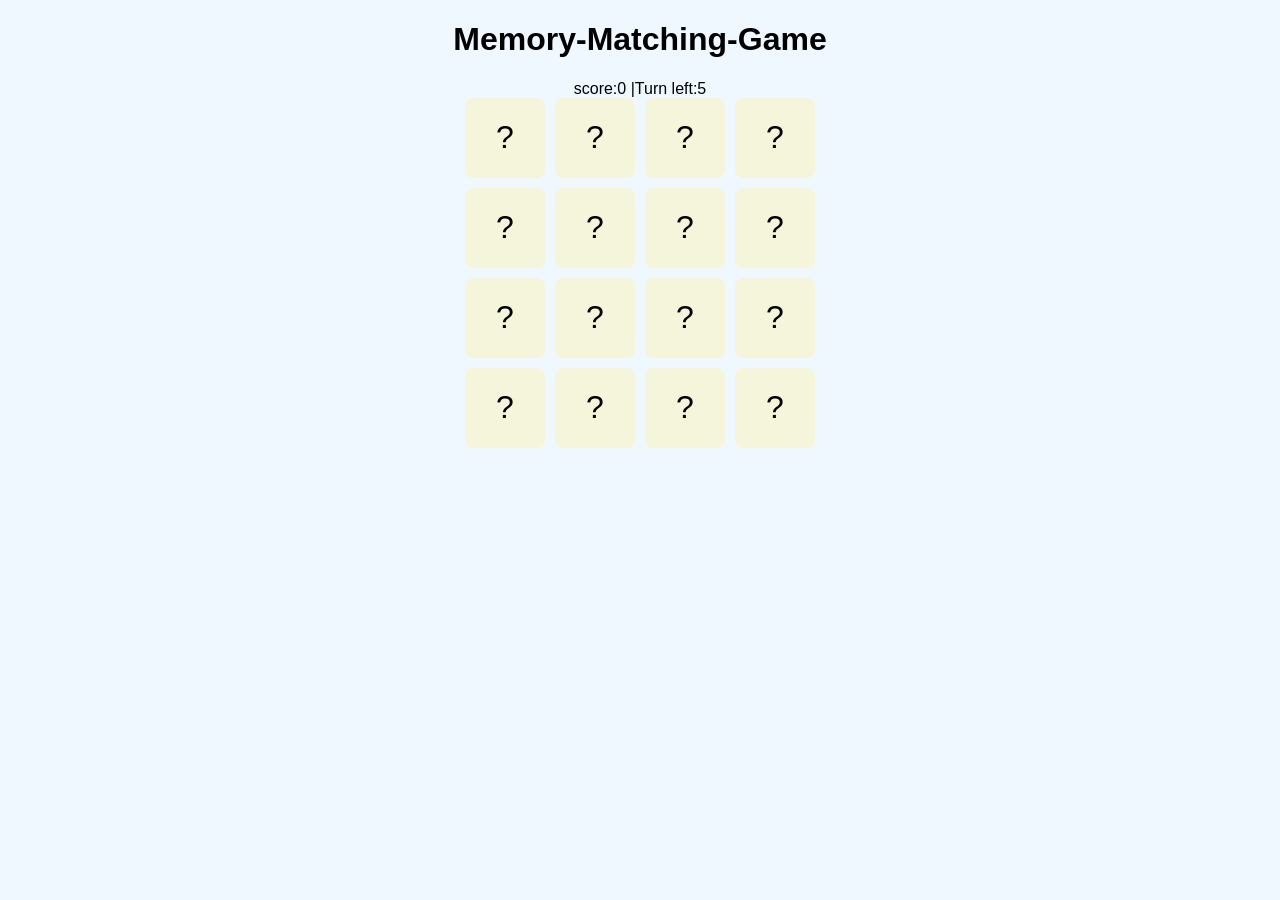
<file: index.html>
<!DOCTYPE html>
<html lang="en">
<head>
    <meta charset="UTF-8">
    <meta name="viewport" content="width=device-width, initial-scale=1.0">
    <title>memory-card game</title>
    <link rel="stylesheet" href="index.css">
</head>
<body>
<h1>Memory-Matching-Game</h1>
<div class="score-board">score:<span id="score">0</span> |Turn left:<span id="turns">5</span>
</div>
<div class="game-board">
<div class="card">?</div>
<div class="card">?</div>
 <div class="card">?</div>
  <div class="card">?</div>
 <div class="card">?</div>
 <div class="card">?</div>
<div class="card">?</div>
<div class="card">?</div>
  <div class="card">?</div>
  <div class="card">?</div>
 <div class="card">?</div>
  <div class="card">?</div>
  <div class="card">?</div>
  <div class="card">?</div>
  <div class="card">?</div>
   <div class="card">?</div>
</div>

    <script src="index.js"></script>
</body>
</html>
</file>
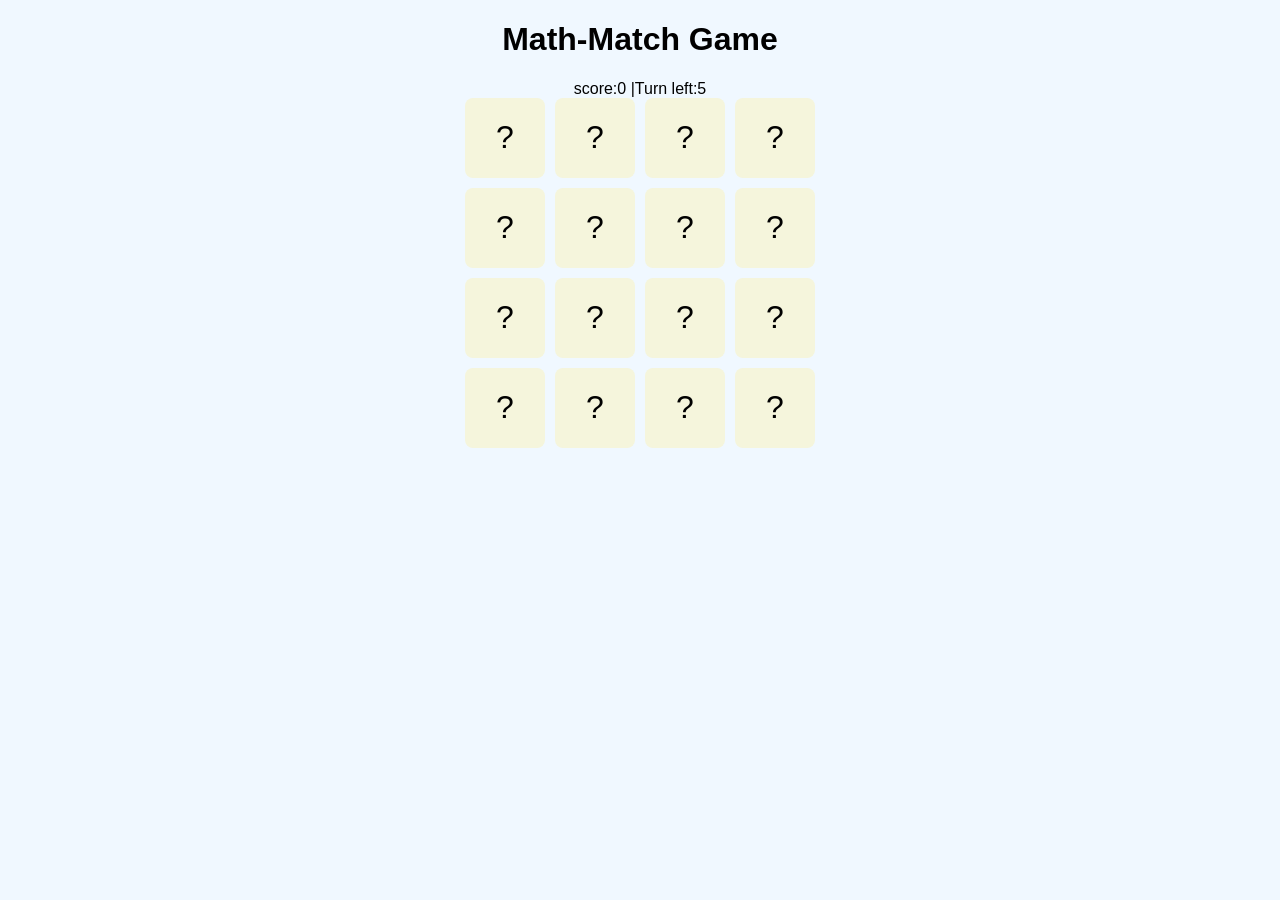
<file: memory.html>
<!DOCTYPE html>
<html lang="en">
<head>
    <meta charset="UTF-8">
    <meta name="viewport" content="width=device-width, initial-scale=1.0">
    <title>memory-card game</title>
    <link rel="stylesheet" href="memory.css">
</head>
<body>
<h1>Math-Match Game</h1>
<div class="score-board">score:<span id="score">0</span> |Turn left:<span id="turns">5</span>
</div>
<div class="game-board">
<div class="card">?</div>
<div class="card">?</div>
 <div class="card">?</div>
  <div class="card">?</div>
 <div class="card">?</div>
 <div class="card">?</div>
<div class="card">?</div>
<div class="card">?</div>
  <div class="card">?</div>
  <div class="card">?</div>
 <div class="card">?</div>
  <div class="card">?</div>
  <div class="card">?</div>
  <div class="card">?</div>
  <div class="card">?</div>
   <div class="card">?</div>
</div>



    <script src="memory.js"></script>
</body>
</html>
</file>
<file: index.css>
body{
    background-color: aliceblue;
    text-align: center;
    font-family: Arial, Helvetica, sans-serif;

}
.game-board{
    display: grid;
    grid-template-columns: repeat(4,1fr);
    gap: 10px;
    width:fit-content;
    margin: auto;
}
.card{
    width: 80px;
    height: 80px;
    background-color: beige;
    cursor: pointer;
    display: flex;
    justify-content: center;
    align-items: center;

  
    font-size: 2rem;
    border-radius: 8px;
    user-select: none;

}
</file>
<file: memory.css>
body{
    background-color: aliceblue;
    text-align: center;
    font-family: Arial, Helvetica, sans-serif;

}
.game-board{
    display: grid;
    grid-template-columns: repeat(4,1fr);
    gap: 10px;
    width:fit-content;
    margin: auto;
}
.card{
    width: 80px;
    height: 80px;
    background-color: beige;
    cursor: pointer;
    display: flex;
    justify-content: center;
    align-items: center;

  
    font-size: 2rem;
    border-radius: 8px;
    user-select: none;

}
</file>
